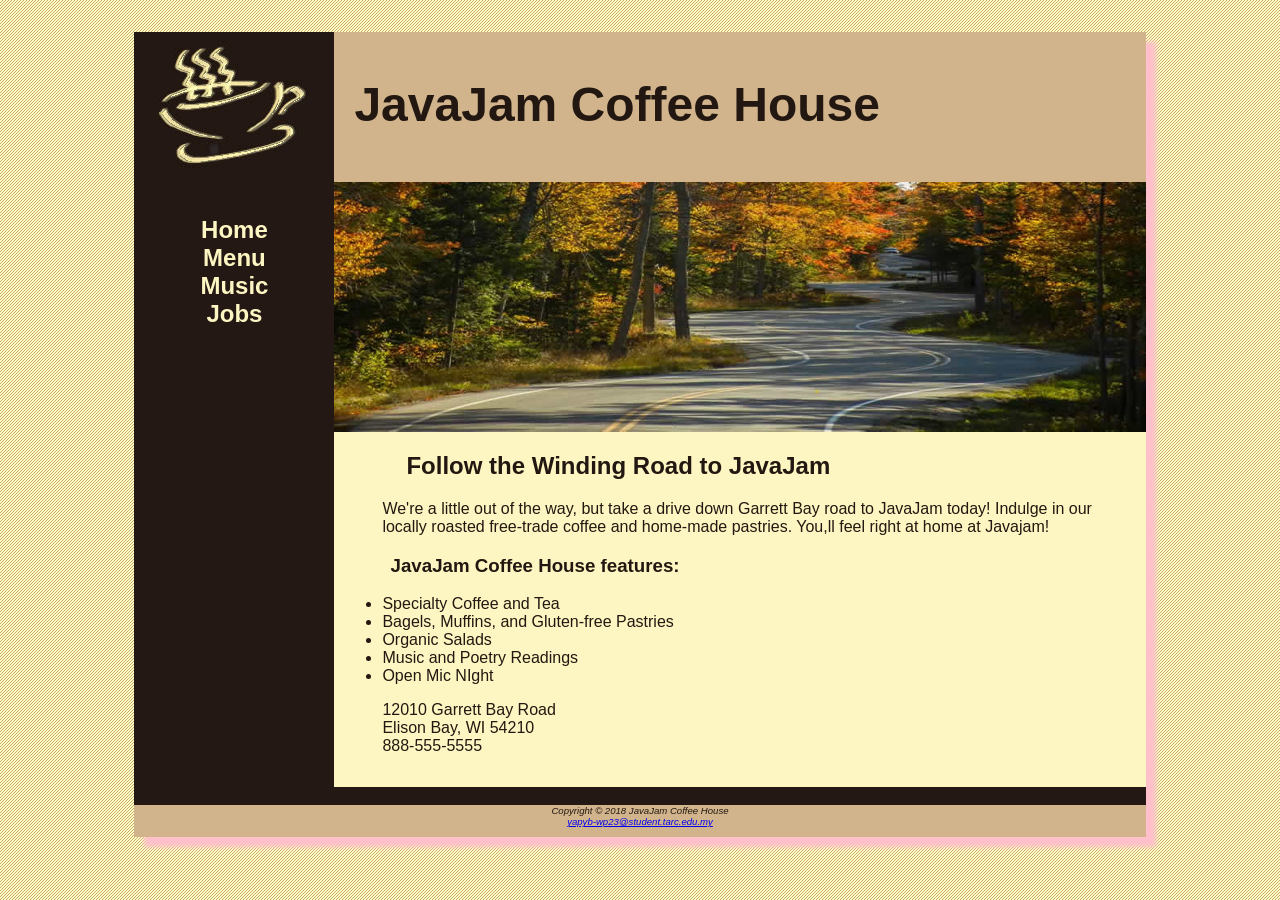
<file: index.html>
<!DOCTYPE html>
<html>

<head>
    <meta charset="utf-8">
    <title>JavaJam Coffee House</title>
    <link rel="stylesheet" href="javajam.css">
</head>

<body>
    <div id="wrapper">
    <header>
        <h1>JavaJam Coffee House</h1>
    </header>
    <nav>
    <ul>
        <li><a href="index.html">Home</a></li>
        <li><a href="menu.html">Menu</a></li>
        <li><a href="music.html">Music</a></li>
        <li><a href="jobs.html">Jobs</a></li>
    </ul>
    </nav>
    
      <main>
        <!--
            <img src="windingroad.jpg" alt="windingropad" width='' height="" align="right" >
        -->
            <div id="heroroad"></div>
           
            
            <h2>Follow the Winding Road to JavaJam</h2>
            <p> We're a little out of the way, but take a drive down Garrett
                Bay road to JavaJam today! Indulge in our locally roasted
                free-trade coffee and home-made pastries. You,ll feel right at 
                home at Javajam!
            </p>
            
            <h3>JavaJam Coffee House features:</h3>
            <ul>
                <li>Specialty Coffee and Tea </li>
                <li>Bagels, Muffins, and Gluten-free Pastries</li>
                <li>Organic Salads</li>
                <li>Music and Poetry Readings</li>
                <li>Open Mic NIght</li>
            </ul>
            <div>
                12010 Garrett Bay Road<br>
                Elison Bay, WI 54210<br>
                888-555-5555
            </div>
      </main>
      <br>
      <footer>
            
            Copyright &copy; 2018 JavaJam Coffee House<br>
            <a href="mailto:yapyb-wp23@student.tarc.edu.my">yapyb-wp23@student.tarc.edu.my</a>
               
      </footer>
</div>
</body>

</html>
</file>
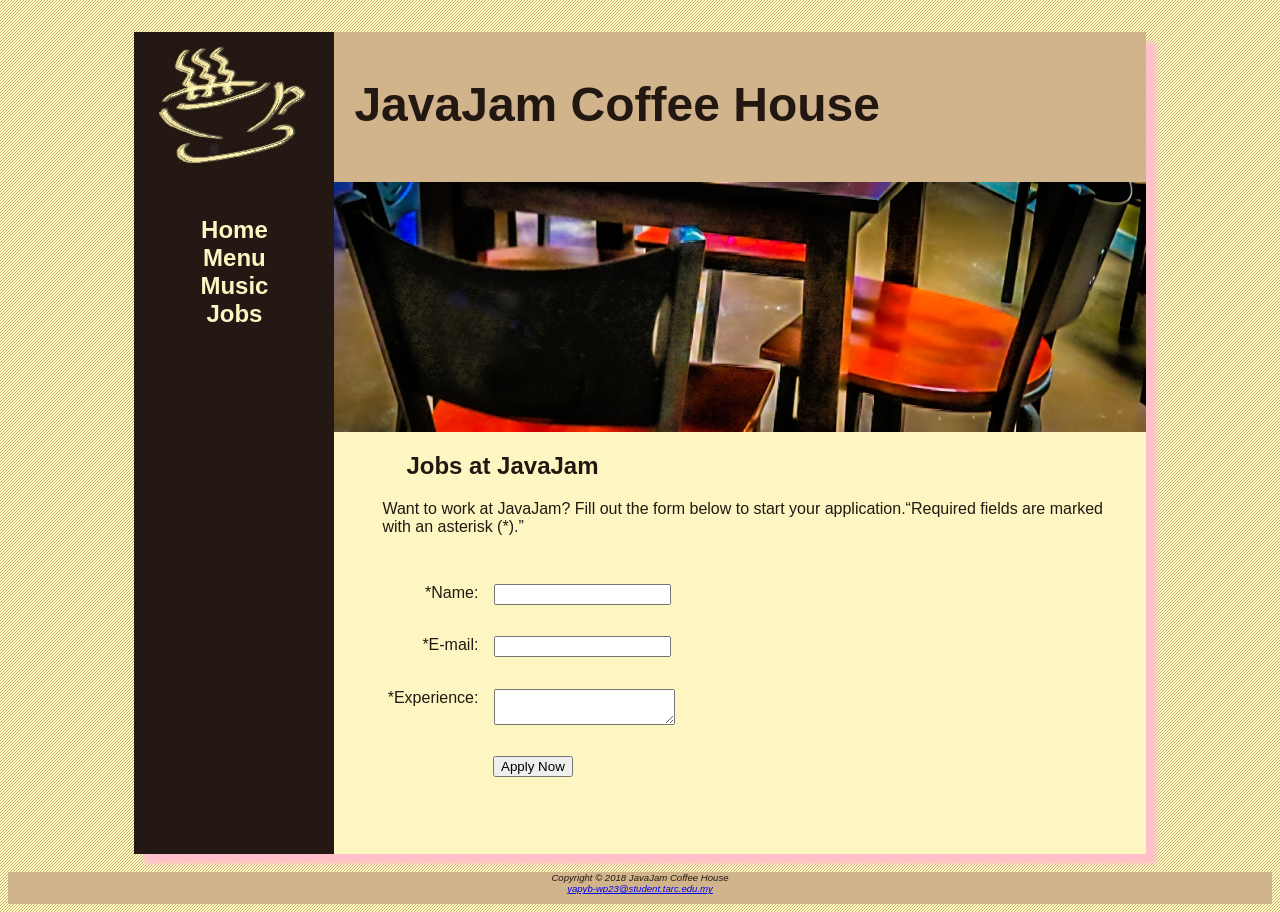
<file: jobs.html>
<!DOCTYPE html>
<html>

<head>
    <meta charset="utf-8">
    <title>JavaJam Coffee House</title>
    <link rel="stylesheet" href="javajam.css">
</head>

<body>
    <div id="wrapper">
        <header>
            <h1>JavaJam Coffee House</h1>
        </header>
        <nav>
            <ul>
                <li><a href="index.html">Home</a></li>
                <li><a href="menu.html">Menu</a></li>
                <li><a href="music.html">Music</a></li>
                <li><a href="jobs.html">Jobs</a></li>
            </ul>
        </nav>

        <main>

            <div id="herojobs"></div>

            <h2>Jobs at JavaJam</h2>
            <p>Want to work at JavaJam? Fill out the form
                below to start your application.“Required
                fields are marked with an asterisk (*).”</p>
            

            <form action="https://webdevbasics.net/scripts/javajam8.php" method="post">
                <label for="myName">*Name:</label>
                <input type="text" name="myName" id="myName" required><br>
                <label for="myEmail">*E-mail:</label>
                <input type="email" name="myEmail" id="myEmail" required ><br>
                <label for="myExperience">*Experience:</label>
                <textarea name="myExperience" rows="2" cols="20" required></textarea><br>
                <input type="submit" value="Apply Now" id="mySubmit">
            </form>

            </div>
        </main>
    <br>
    <footer>

        Copyright &copy; 2018 JavaJam Coffee House<br>
        <a href="mailto:yapyb-wp23@student.tarc.edu.my">yapyb-wp23@student.tarc.edu.my</a>

    </footer>
    </div>
</body>

</html>
</file>
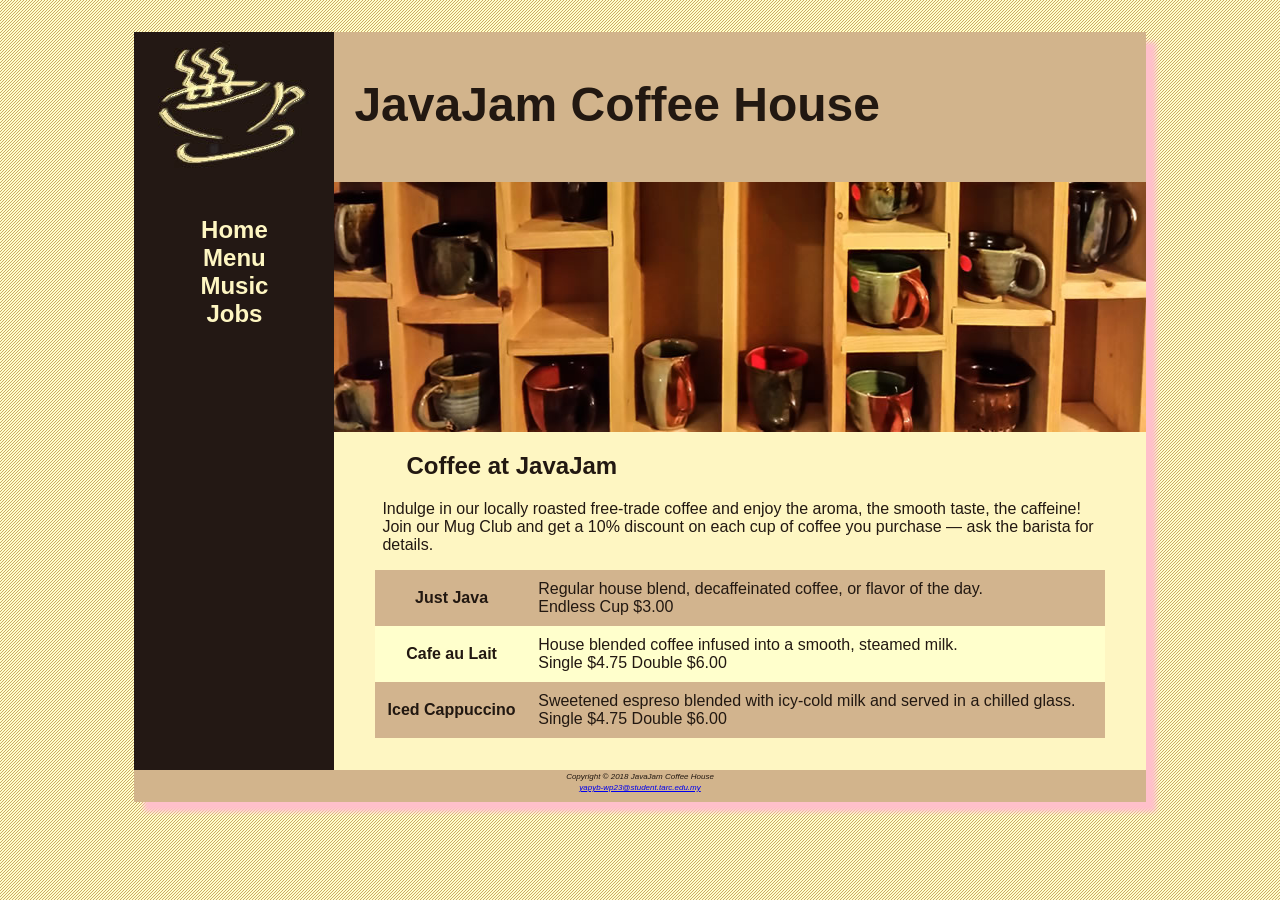
<file: menu.html>
<!DOCTYPE html>
<html>

<head>
    <meta charset="utf-8">
    <title>JavaJam Coffee House Menu</title>
    <link rel="stylesheet" href="javajam.css">
</head>

<body>
    <div id="wrapper">
        <header>
            <h1>JavaJam Coffee House</h1>
        </header>
        <nav>
            <ul>
                <li><a href="index.html">Home</a></li>
                <li><a href="menu.html">Menu</a></li>
                <li><a href="music.html">Music</a></li>
                <li><a href="jobs.html">Jobs</a></li>
            </ul>
        </nav>
        <main>

            <!--
            <img src="mugs.jpg" alt="mugs" width="" hight="" align="right">
        -->
            <div id="heromug"></div>
            <h2>Coffee at JavaJam</h2>
            <p>Indulge in our locally roasted free-trade coffee and enjoy the aroma, the smooth taste, the 
                caffeine! Join our Mug Club and get a 10% discount on each cup of coffee you purchase &mdash; 
                ask the barista for details.
            </p>
            <table>
                <tr>
                    <th>Just Java</th>
                    <td>Regular house blend, decaffeinated coffee, or flavor of the day.<br>Endless Cup $3.00</td>

                </tr>
                <tr>
                    <th>Cafe au Lait</th>
                    <td>House blended coffee infused into a smooth, steamed milk.<br>Single $4.75 Double $6.00</td>

                </tr>
                <tr>
                    <th>Iced Cappuccino</th>
                    <td>Sweetened espreso blended with icy-cold milk and served in a chilled glass.<br>Single $4.75 Double $6.00</td>
                </tr>
            </table>
        </main>
        <footer>
            <small>
                <i>
                    Copyright &copy; 2018 JavaJam Coffee House<br>
                    <a href="mailto:yapyb-wp23@student.tarc.edu.my">yapyb-wp23@student.tarc.edu.my</a>
                </i>
            </small>
        </footer>
    </div>
</body>

</html>
</file>
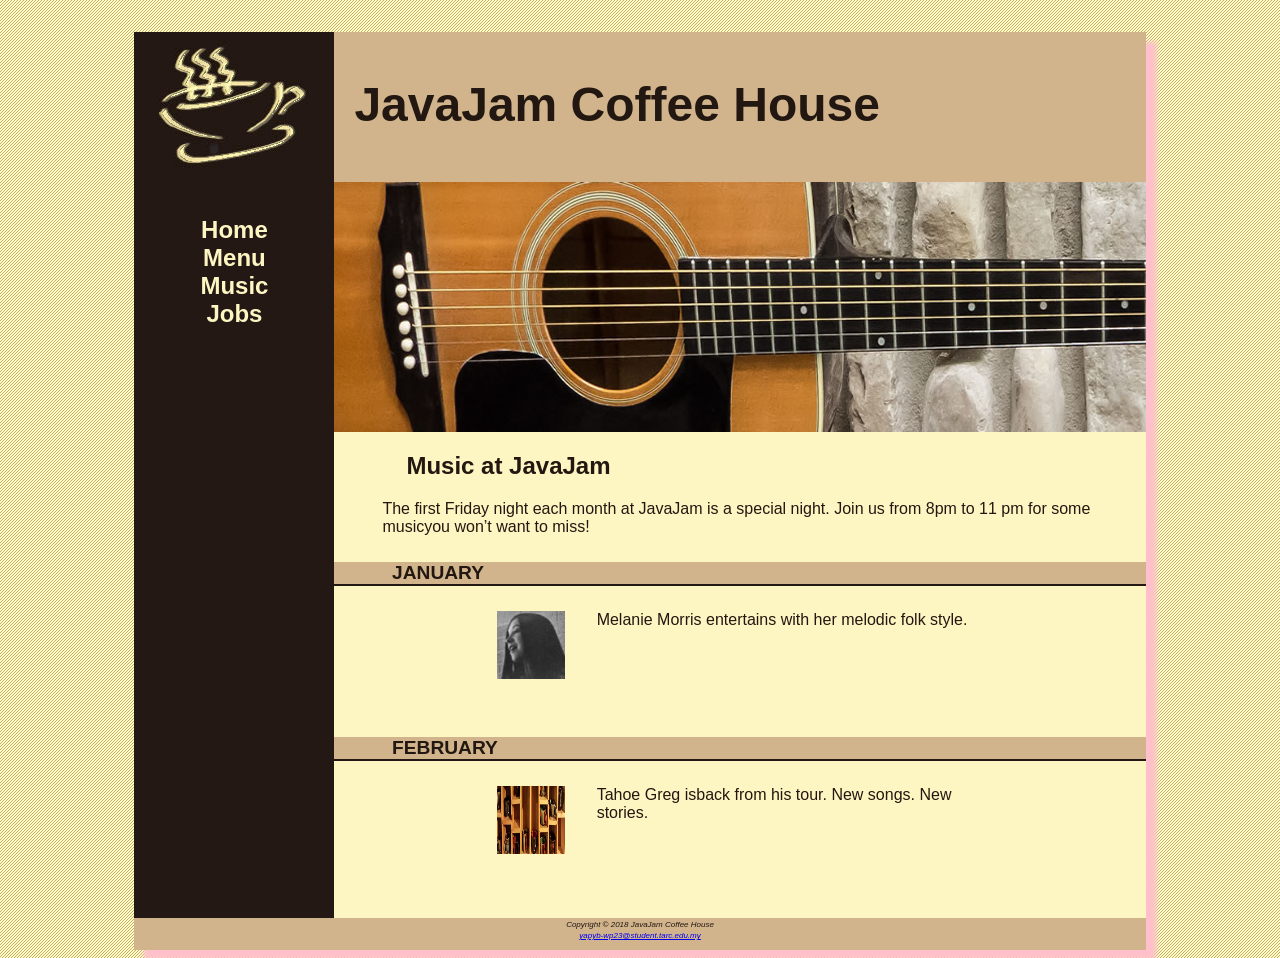
<file: music.html>
<!DOCTYPE html>
<html>

<head>
    <meta charset="utf-8">
    <title>JavaJam Coffee House Menu</title>
    <link rel="stylesheet" href="javajam.css">
</head>

<body>
    <div id="wrapper">
        <header>
            <h1>JavaJam Coffee House</h1>
        </header>
        <nav>
            <ul>
                <li><a href="index.html">Home</a></li>
                <li><a href="menu.html">Menu</a></li>
                <li><a href="music.html">Music</a></li>
                <li><a href="jobs.html">Jobs</a></li>
            </ul>
        </nav>
        <main>
            <div id="heroguitar"></div>
            <h2>Music at JavaJam</h2>
               <p>The first Friday night each month at JavaJam is a special night. Join us from 8pm to 11 pm for some musicyou won&rsquo;t want to miss!</p>

            <h4>January</h4>
            <div class="details">
                <a href="image/melanie.jpg">
                    <img class="floatleft" src="image/melaniethumb.jpg" alt="Malanie Morris" width="100px" height="100px">
                </a>
                Melanie Morris entertains with her melodic folk style.
            </div>

            <h4>February</h4>
            <div class="details">
                <a href="image/greg.jpg">
                    <img class="floatleft" src="image/heromugs.jpg" alt="greg" width="100px" height="100px">
                </a>
                Tahoe Greg isback from his tour. New songs. New stories.
            </div>
        </main>
        <footer>
            <small>
                <i>
                    Copyright &copy; 2018 JavaJam Coffee House<br>
                    <a href="mailto:yapyb-wp23@student.tarc.edu.my">yapyb-wp23@student.tarc.edu.my</a>
                </i>
            </small>
        </footer>
    </div>
</body>

</html>
</file>
<file: javajam.css>
body {
    background-color: #FCEBB6; 
    color: #221811;
    font-family: Arial, verdana, sans-serif;
    background-image: url(image/background.gif);
}

header {
    background-color: #d2b48c;
    height: 150px;
    background-image: url(image/javajamlogo.jpg);
    background-repeat: no-repeat;
}

h1 {
    padding-top: 45px;
    padding-left: 220px;
    font-size: 3em;
}

nav {
    text-align: center;
    font-weight: bold;
    font-size: 1.5em;
    padding-top: 10px;
    text-decoration: none;
    float: left;
    width: 200px;
}
nav a {
    text-decoration: none;
}

nav a:link{
    color: #FEF6C2;
}

nav a:visited{
    color: #D2B48C;
}

nav a:hover{
    color: #CC9933;
}

nav ul{
    list-style-type: none;
    padding-left: 0;
}


footer{
    background-color: #D2B48C;
    font-size:.60em;
    font-style: italic;
    text-align: center;
    padding-bottom:10px ;
    border-top: 2px;
    border-color: #221811;
}

#wrapper{
    background-color: #231814;
    min-width: 900px;
    max-width: 1280px;
    width: 80%;
    margin-right: auto;
    margin-left: auto;
    box-shadow: 10px 10px 5px pink  ;

}
 h4{
    background-color: #D2B48C;
    font-size: 1.2em;
    padding-left: .5em;
    padding-bottom: .25em;
    text-transform: uppercase;
    border-bottom: 2px solid #231814;
    padding-bottom: 0;
    clear: left;


}

main{
    padding-left: 0em;
    padding-right: 0em;
    padding-bottom: 2em;
    margin-left: 200px;
    padding-top: 0em;
    background-color: #FEF6C2;
    display: block;
}

.details{
    padding-left: 20%;
    padding-right:20%;
    overflow: auto;
}

.padding{
    padding-left: 20%;
    padding-right: 20%;
}

*{
    box-sizing: border-box;
}

#heroroad{
    background-image: url(image/heroroad.jpg);
    background-size: 100% 100%;
    height: 250px;
}

#heromug{
    background-image: url(image/heromugs.jpg);
    background-size: 100% 100%;
    height: 250px;
}

#heroguitar{
    background-image: url(image/heroguitar.jpg);
    background-size: 100% 100%;
    height: 250px;
}

#herojobs{
    background-image: url(image/herojobs.jpg);
    background-size: 100% 100%;
    height: 250px;
}

main h2,main h3,main h4,main p,main div,main ul,main dl{
    padding-left: 3em;
    padding-right: 2em;
}

.floatleft{
    float: left;
    padding-right: 2em;
    padding-bottom:2em;
}

header, nav, main, footer{display: block;}

table {
    margin-left: auto;
    margin-right: auto;
    width: 90%;
    border-spacing: 0;
    background-color: #ffffcc;
  }

td, th {
    padding: 10px;
   
}

tr:nth-of-type(odd){
    background-color: #D2B48E;
    
}

form{
    padding: 2em;
}

label{
    float: left;
    display: block;
    text-align: right;
    width: 8em;
    padding-right: 1em;
}

input,textarea{
    display: block;
    margin-bottom: 1em;
}

#mySubmit{
    margin-left: 9.5em;
}
</file>
